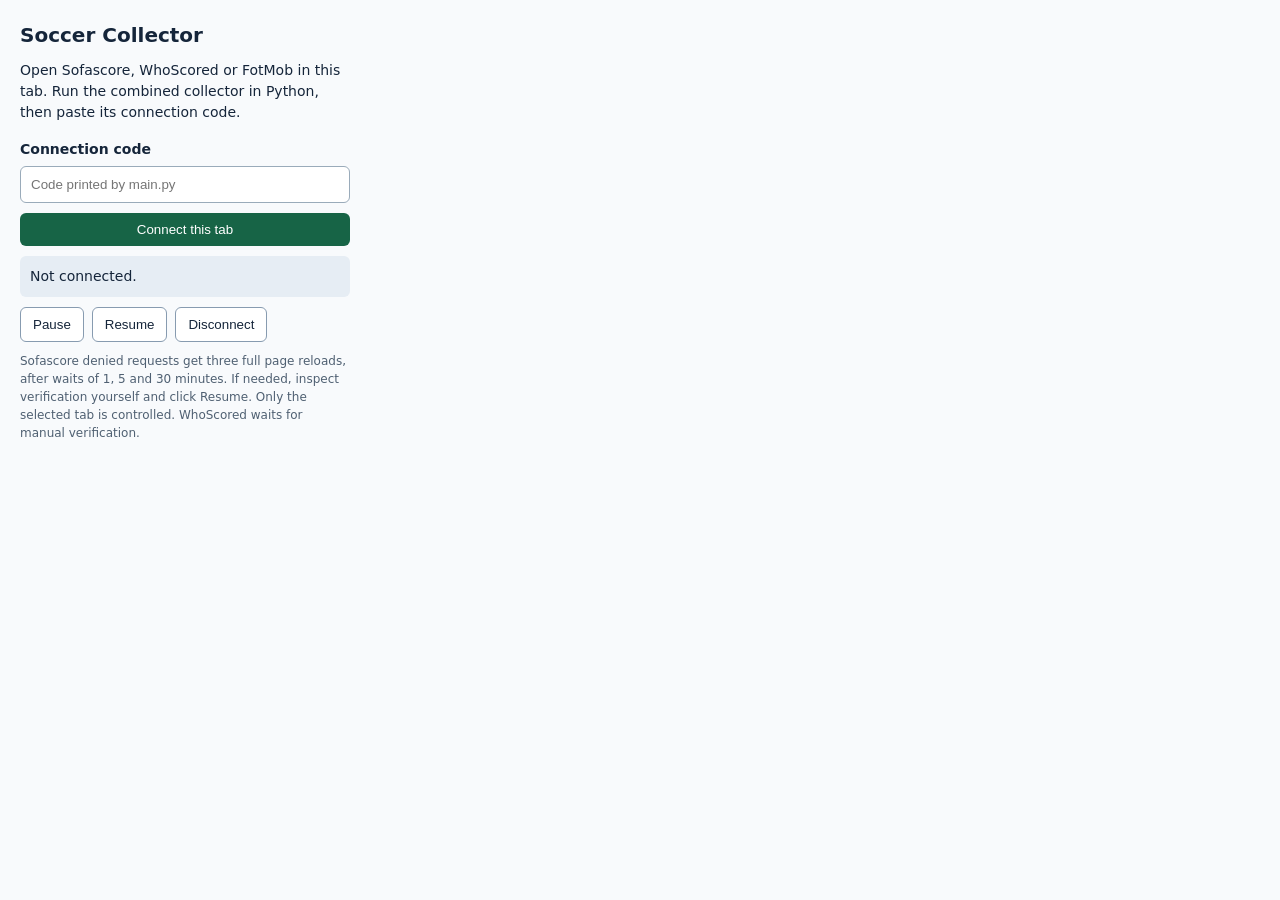
<file: chrome_extension/popup.html>
<!doctype html>
<html lang="en"><head><meta charset="utf-8"><title>Soccer Collector</title>
<link rel="stylesheet" href="popup.css"></head><body>
<h1>Soccer Collector</h1>
<p id="version"></p>
<p>Open Sofascore, WhoScored or FotMob in this tab. Run the combined collector in Python, then paste its connection code.</p>
<label for="code">Connection code</label><input id="code" type="password" autocomplete="off" placeholder="Code printed by main.py">
<button id="connect">Connect this tab</button>
<p id="status" role="status" aria-live="polite">Not connected.</p>
<div class="controls"><button id="pause">Pause</button><button id="resume">Resume</button><button id="disconnect">Disconnect</button></div>
<p class="note">Sofascore denied requests get three full page reloads, after waits of 1, 5 and 30 minutes. If needed, inspect verification yourself and click Resume. Only the selected tab is controlled. WhoScored waits for manual verification.</p>
<script type="module" src="popup.js"></script></body></html>
</file>
<file: chrome_extension/popup.css>
body {width:330px;margin:0;padding:20px;font:14px/1.5 system-ui,sans-serif;color:#15253a;background:#f8fafc}
h1 {font-size:20px;margin:0 0 10px}p {margin:10px 0}label {display:block;font-weight:600;margin-top:16px}
input {box-sizing:border-box;width:100%;padding:10px;border:1px solid #9aabba;border-radius:6px;margin:6px 0 10px}
button {padding:9px 12px;border:1px solid #879bb0;border-radius:6px;cursor:pointer;background:white;color:#15253a}
#connect {background:#176446;color:white;border:0;width:100%}button:disabled {opacity:.5;cursor:default}
.controls {display:flex;gap:8px}.note {font-size:12px;color:#4f6072}#status {padding:10px;background:#e6edf4;border-radius:6px;white-space:pre-wrap}
</file>
